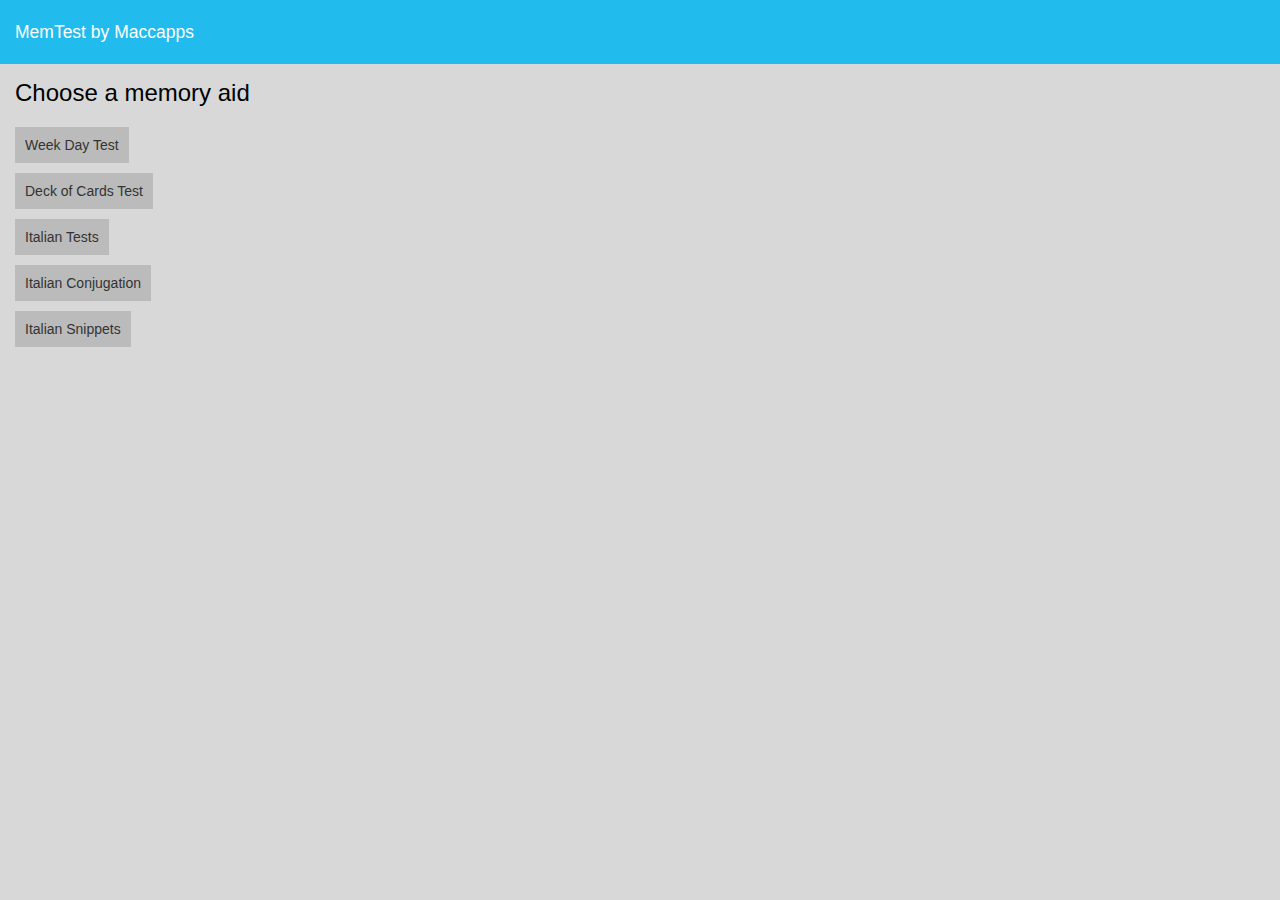
<file: index.html>
<!DOCTYPE html>
<html lang="en-gb">
    <head>
        <meta charset=utf-8>
        <title>MemTest :: Maccapps</title>
        <meta name=description content="">
        <meta name=viewport content="width=device-width,initial-scale=1">
		<link rel=stylesheet href="global/css/reset.css">
		<link rel=stylesheet href="global/css/app.css">        
        <script src="global/js/jquery-2.2.2.min.js"></script>	
    </head>

    <body id="game">

		<div id="holder">
			<div id="deviceheader"></div>
            
                <div class="page active">
                    <div class="header">
                        <p class="home">MemTest by Maccapps</p>
                    </div>

                    <h1>Choose a memory aid</h1>

                    <ul>
                        <li><a href="weekdaytest/index.html">Week Day Test</a></li>
                        <li><a href="deckofcards/index.html">Deck of Cards Test</a></li>
                        <li><a href="italian/index.html">Italian Tests</a></li>
                        <li><a href="italian-conjugation/index.html">Italian Conjugation</a></li>
                        <li><a href="italian-snippets/index.html">Italian Snippets</a></li>
                    </ul>

                </div>
            
			<div id="devicefooter"></div>
		</div>

        <script src="global/js/app.js"></script>	

    </body>

</html>
</file>
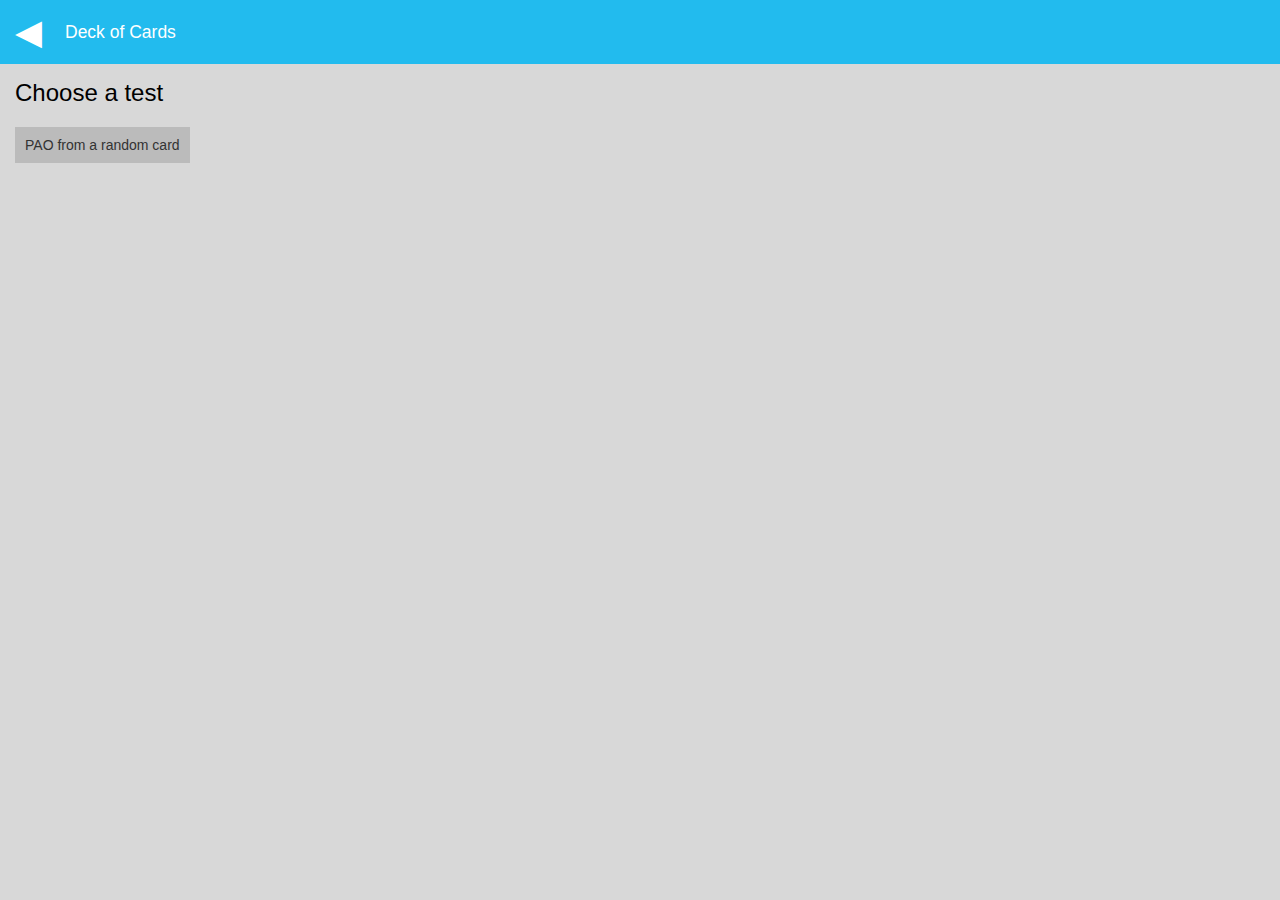
<file: deckofcards/index.html>
<!DOCTYPE html>
<html lang="en-gb">
    <head>
        <meta charset=utf-8>
        <title>Deck of Cards :: MemTest :: Maccapps</title>
        <meta name=description content="">
        <meta name=viewport content="width=device-width,initial-scale=1">
		<link rel=stylesheet href="../global/css/reset.css">
		<link rel=stylesheet href="../global/css/app.css">       
        <script src="../global/js/jquery-2.2.2.min.js"></script>	
    </head>

    <body id="game">

		<div id="holder">
			<div id="deviceheader"></div>
            
                <div class="page active">
                    <div class="header">
                        <p class="back"><a href="../index.html">&#x25c0;</a></p>
                        <p class="home">Deck of Cards</p>
                    </div>

                    <h1>Choose a test</h1>

                    <ul>
                        <li><a href="pao-from-card.html">PAO from a random card</a></li>
                    </ul>

                </div>
            
			<div id="devicefooter"></div>
		</div>

        <script src="../global/js/app.js"></script>	
        <script src="js/app.js"></script>	
    </body>

</html>
</file>
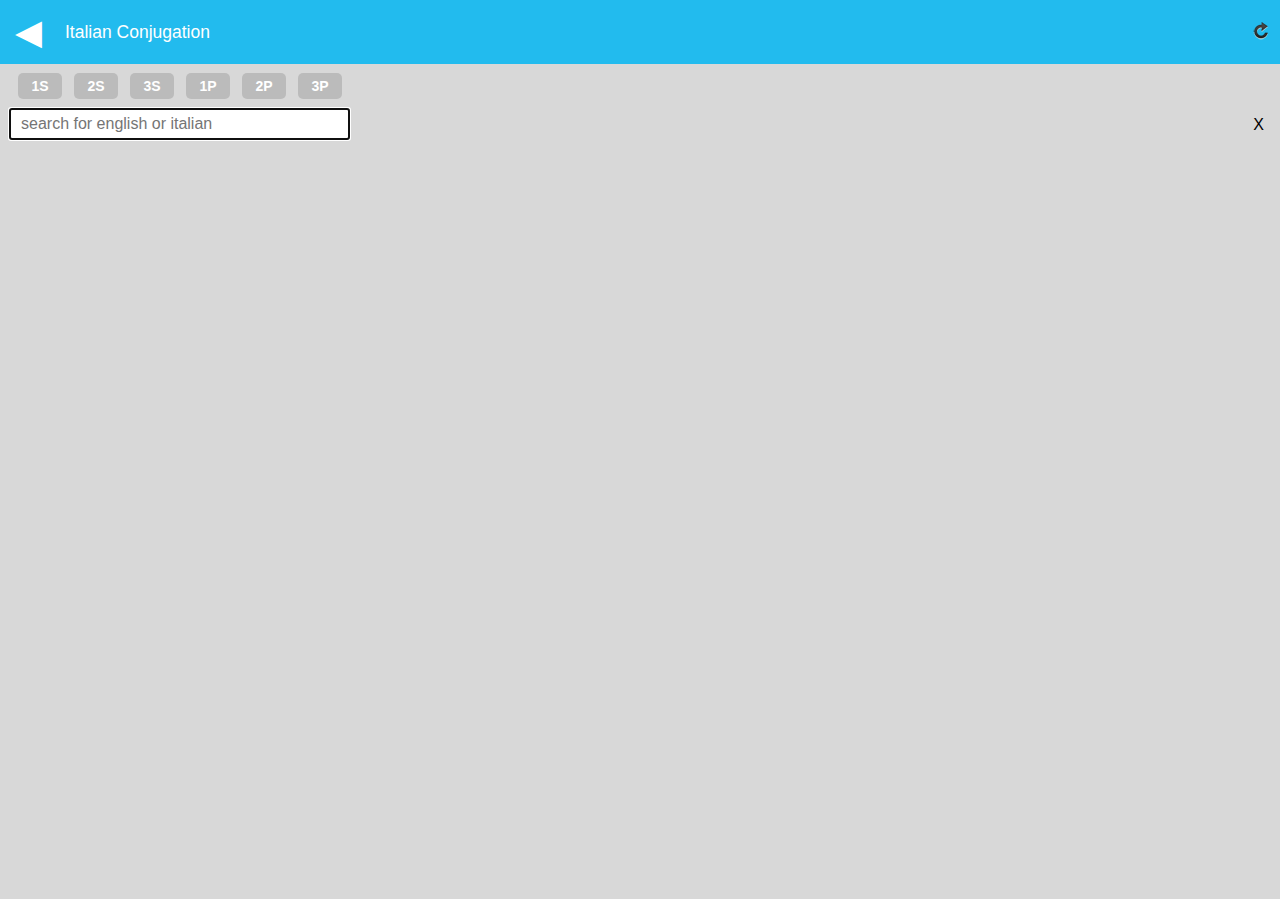
<file: italian-conjugation/index.html>
<!DOCTYPE html>
<html lang="en-gb">
    <head>
        <meta charset=utf-8>
        <title>Italian :: MemTest :: Maccapps</title>
        <meta name=description content="">
        <meta name=viewport content="width=device-width,initial-scale=1">
		<link rel=stylesheet href="../global/css/reset.css">
		<link rel=stylesheet href="../global/css/app.css">       
		<link rel=stylesheet href="css/app.css">    
        <script src="../global/js/jquery-2.2.2.min.js"></script>	
    </head>

    <body id="game">

		<div id="holder">
			<div id="deviceheader"></div>
            
                <div class="page active">
                    <div class="header">
                        <p class="back"><a href="../index.html">&#x25c0;</a></p>
                        <p class="home">Italian Conjugation</p>
                        <p class="refresh"> &nbsp; </p>
                    </div>

                    <div class="pronoun-holder jsPronounHolder">
                        <div class="btn onesixth-width jsPronouns"><p>1S</p></div>
                        <div class="btn onesixth-width jsPronouns"><p>2S</p></div>
                        <div class="btn onesixth-width jsPronouns"><p>3S</p></div>
                        <div class="btn onesixth-width jsPronouns"><p>1P</p></div>
                        <div class="btn onesixth-width jsPronouns"><p>2P</p></div>
                        <div class="btn onesixth-width jsPronouns"><p>3P</p></div>
                    </div>



                    <div class="item searchInputHolder">
                        <div>
                            <span class="clear jsClearInput">X</span>
                            <input class="jsSearchInput" autofocus="autofocus" autocorrect="off" placeholder="search for english or italian">
                        </div>
                    </div>

                    <div id="results"></div>

                </div>
            
                <div id="clipboardTarget" data-clipboard-target="#clipboardTarget"></div>

			<div id="devicefooter"></div>
		</div>

        <script src="../global/js/clipboard.min.js"></script>	
        <script src="../global/js/app.js"></script>	
        <script src="js/app.js"></script>
        <script src="js/app-index.js"></script>

    </body>

</html>
</file>
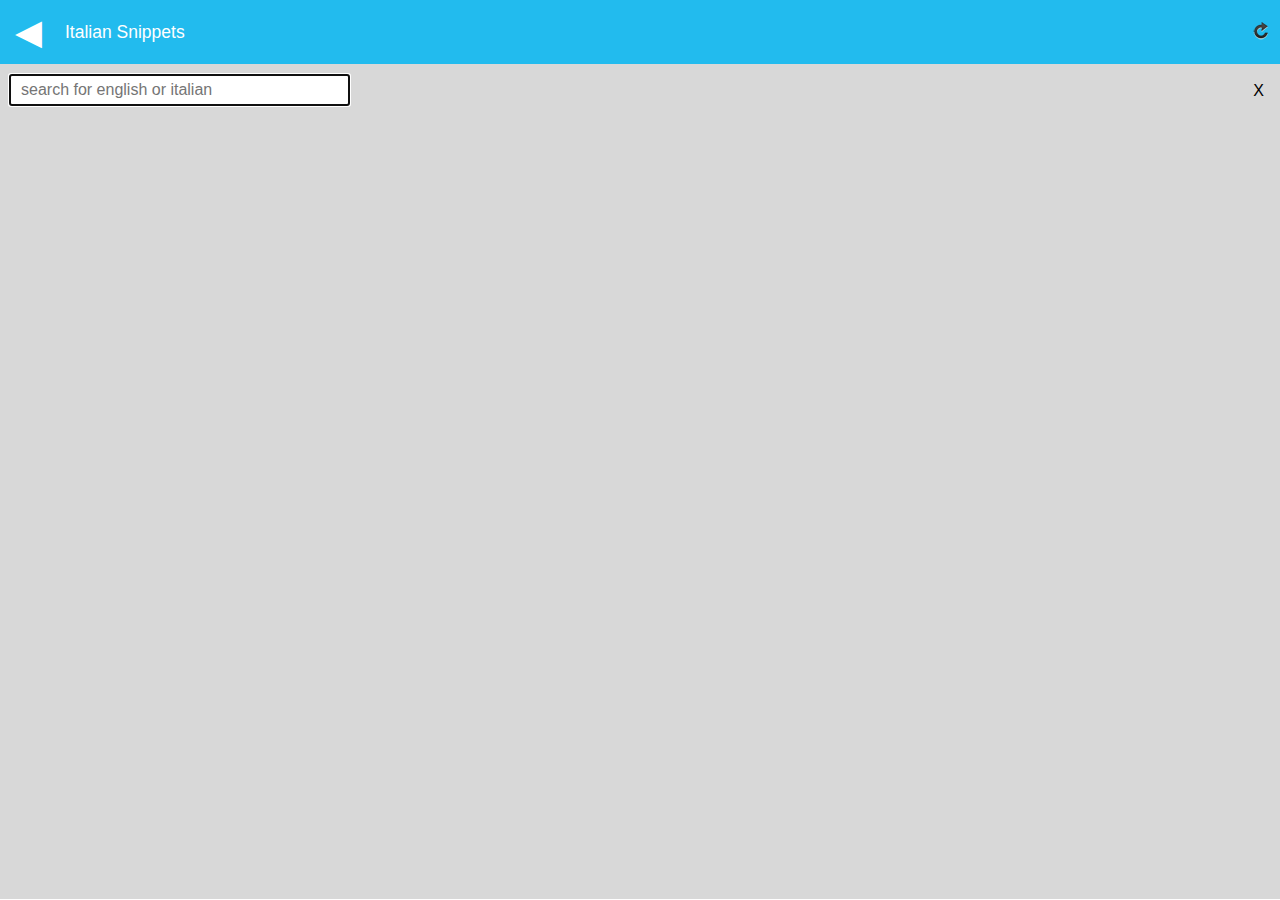
<file: italian-snippets/index.html>
<!DOCTYPE html>
<html lang="en-gb">
    <head>
        <meta charset=utf-8>
        <title>Italian :: MemTest :: Maccapps</title>
        <meta name=description content="">
        <meta name=viewport content="width=device-width,initial-scale=1">
		<link rel=stylesheet href="../global/css/reset.css">
		<link rel=stylesheet href="../global/css/app.css">       
		<link rel=stylesheet href="css/app.css">    
        <script src="../global/js/jquery-2.2.2.min.js"></script>	
    </head>

    <body id="game">

		<div id="holder">
			<div id="deviceheader"></div>
            
                <div class="page active">
                    <div class="header">
                        <p class="back"><a href="../index.html">&#x25c0;</a></p>
                        <p class="home">Italian Snippets</p>
                        <p class="refresh"> &nbsp; </p>
                    </div>

                    <div class="item searchInputHolder">
                        <div>
                            <span class="clear jsClearInput">X</span>
                            <input class="jsSearchInput" autofocus="autofocus" autocorrect="off" placeholder="search for english or italian">
                        </div>
                    </div>

                    <div id="results"></div>

                </div>
            
                <div id="clipboardTarget" data-clipboard-target="#clipboardTarget"></div>

			<div id="devicefooter"></div>
		</div>

        <script src="../global/js/clipboard.min.js"></script>	
        <script src="../global/js/app.js"></script>	
        <script src="js/app.js"></script>
        <script src="js/app-index.js"></script>

    </body>

</html>
</file>
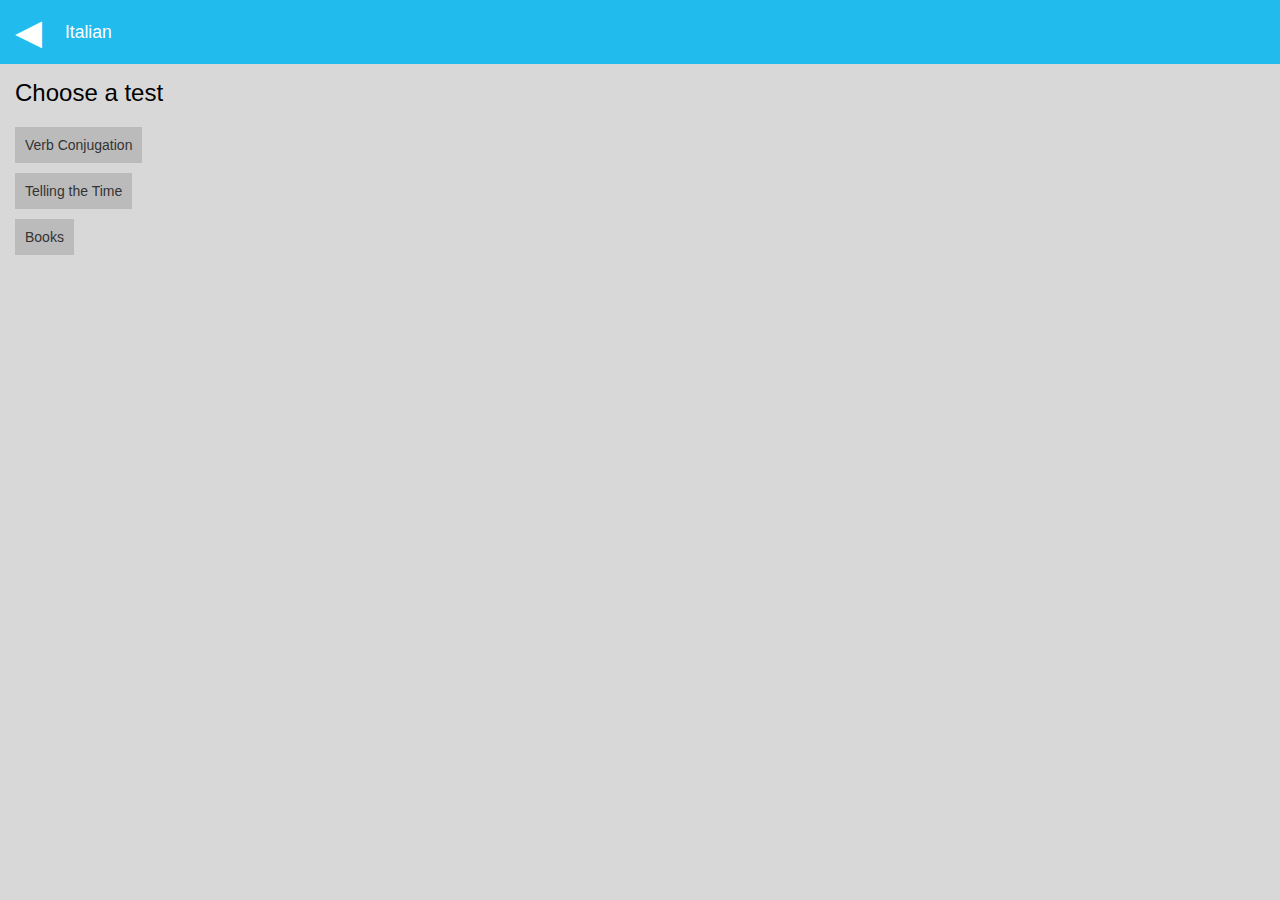
<file: italian/index.html>
<!DOCTYPE html>
<html lang="en-gb">
    <head>
        <meta charset=utf-8>
        <title>Italian :: MemTest :: Maccapps</title>
        <meta name=description content="">
        <meta name=viewport content="width=device-width,initial-scale=1">
		<link rel=stylesheet href="../global/css/reset.css">
		<link rel=stylesheet href="../global/css/app.css">       
        <script src="../global/js/jquery-2.2.2.min.js"></script>	
    </head>

    <body id="game">

		<div id="holder">
			<div id="deviceheader"></div>
            
                <div class="page active">
                    <div class="header">
                        <p class="back"><a href="../index.html">&#x25c0;</a></p>
                        <p class="home">Italian</p>
                    </div>

                    <h1>Choose a test</h1>

                    <ul>
                        <li><a href="verb-conjugation.php">Verb Conjugation</a></li>
                        <li><a href="time.php">Telling the Time</a></li>
                        <li class="jsLinkBooks"><a href="#">Books</a></li>
                    </ul>

                </div>
            
			<div id="devicefooter"></div>
		</div>

        <script src="../global/js/app.js"></script>	
        <script src="js/app.js"></script>
        <script src="js/app-index.js"></script>
    </body>

</html>
</file>
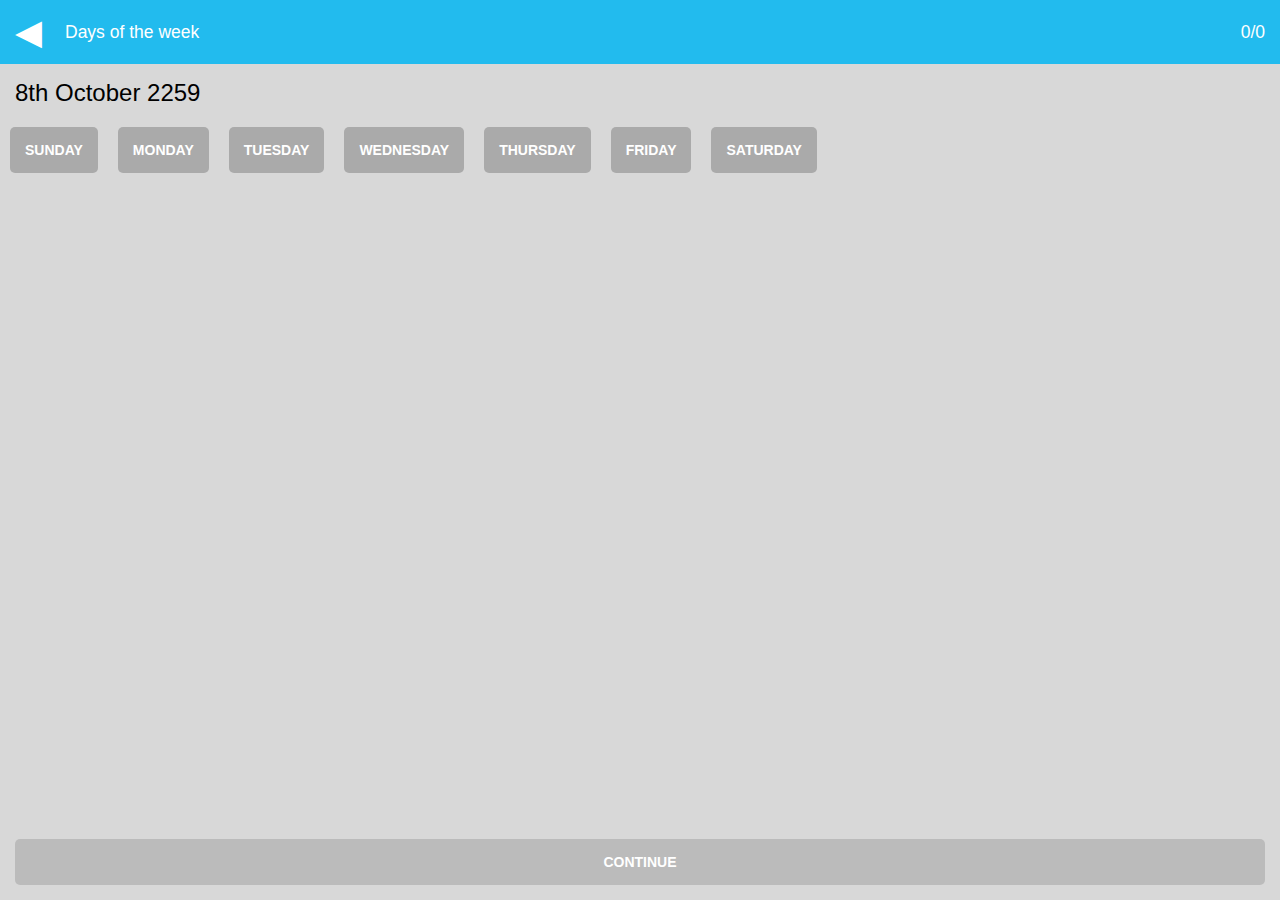
<file: weekdaytest/index.html>
<!DOCTYPE html>
<html lang="en-gb">
    <head>
        <meta charset=utf-8>
        <title>Week Day Test :: MemTest :: Maccapps</title>
        <meta name=description content="">
        <meta name=viewport content="width=device-width,initial-scale=1">
		<link rel=stylesheet href="../global/css/reset.css">
		<link rel=stylesheet href="../global/css/app.css">       
        <script src="../global/js/jquery-2.2.2.min.js"></script>	
    </head>

    <body id="game">

		<div id="holder">
			<div id="deviceheader"></div>
            
                <div class="page active">
                    <div class="header">
                        <p class="back"><a href="../index.html">&#x25c0;</a></p>
                        <p class="home">Days of the week</p>
                        <p class="questions-review jsScores">0/0</p>
                    </div>

                    <h1>.</h1>

                    <div class="btn tab initial jsAnswerTab"><p>SUNDAY</p></div>
                    <div class="btn tab initial jsAnswerTab"><p>MONDAY</p></div>
                    <div class="btn tab initial jsAnswerTab"><p>TUESDAY</p></div>
                    <div class="btn tab initial jsAnswerTab"><p>WEDNESDAY</p></div>
                    <div class="btn tab initial jsAnswerTab"><p>THURSDAY</p></div>
                    <div class="btn tab initial jsAnswerTab"><p>FRIDAY</p></div>
                    <div class="btn tab initial jsAnswerTab"><p>SATURDAY</p></div>

                    <div class="btn last btnContinue inactive"><p>CONTINUE</p></div>

                </div>
            
			<div id="devicefooter"></div>
		</div>

        <script src="../global/js/phpjs/date.js"></script>	
        <script src="../global/js/phpjs/strtotime.js"></script>	
        <script src="../global/js/app.js"></script>	
        <script src="js/app.js"></script>	
    </body>

</html>
</file>
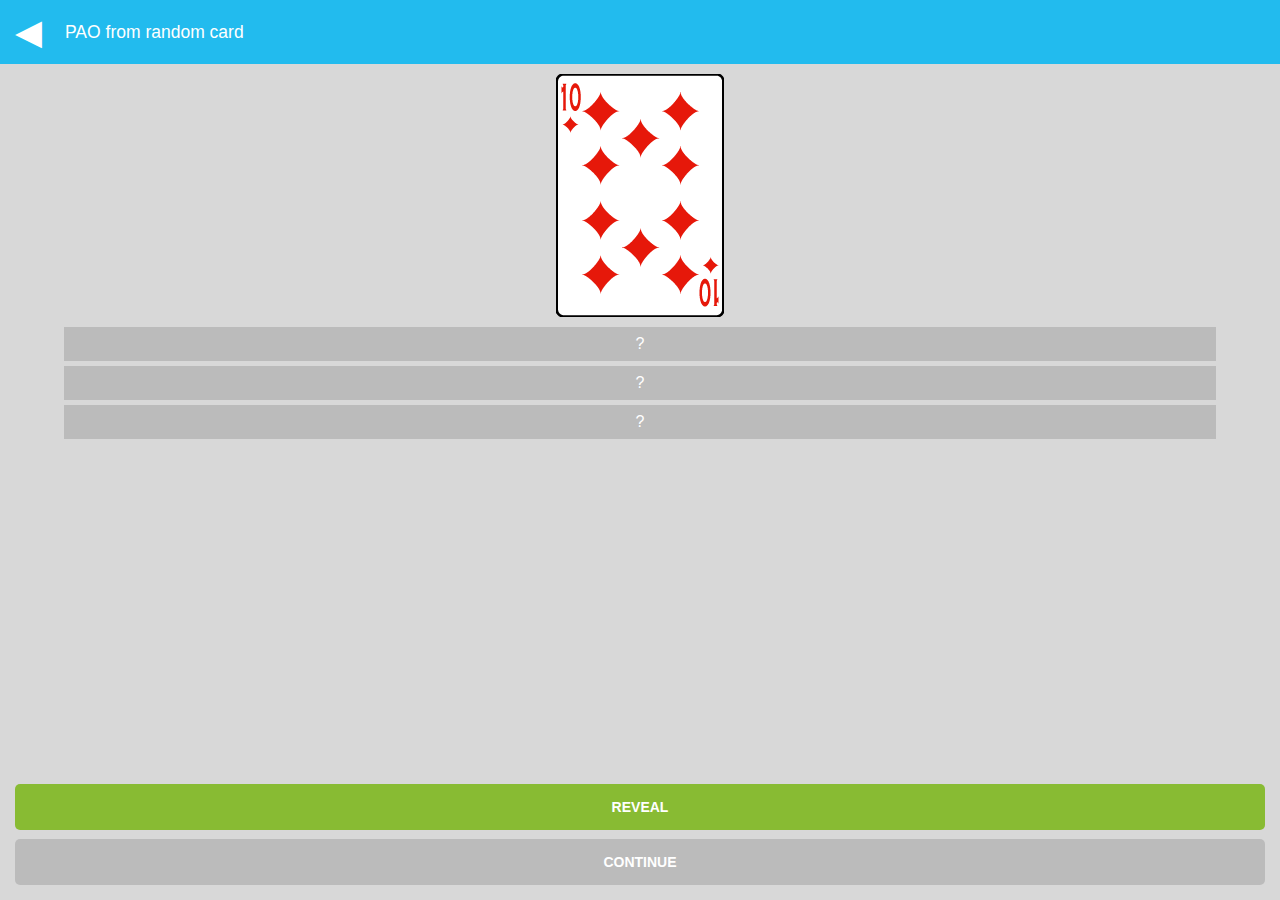
<file: deckofcards/pao-from-card.html>
<!DOCTYPE html>
<html lang="en-gb">
    <head>
        <meta charset=utf-8>
        <title>Deck of Cards :: MemTest :: Maccapps</title>
        <meta name=description content="">
        <meta name=viewport content="width=device-width,initial-scale=1">
		<link rel=stylesheet href="../global/css/reset.css">
		<link rel=stylesheet href="../global/css/app.css"> 
		<link rel=stylesheet href="css/app.css">       
        <script src="../global/js/jquery-2.2.2.min.js"></script>	
    </head>

    <body id="game">

		<div id="holder">
			<div id="deviceheader"></div>
            
                <div class="page active">
                    <div class="header">
                        <p class="back"><a href="index.html">&#x25c0;</a></p>
                        <p class="home">PAO from random card</p>
                    </div>

                    <div class="card-holder">
                        <div class="card"></div>
                    </div>

                    <div class="pao-holder">
                        <div class="p">?</div>
                        <div class="a">?</div>
                        <div class="o">?</div>
                    </div>

    

                    <div class="btn last-but-one btnReveal active"><p>REVEAL</p></div>
                    <div class="btn last btnContinue inactive"><p>CONTINUE</p></div>

                </div>
            
			<div id="devicefooter"></div>
		</div>

        <script src="../global/js/app.js"></script>	
        <script src="js/app.js"></script>	
    </body>

</html>
</file>
<file: global/css/app.css>
body { background:#ddd; font-size:1em;}
#holder { background:#fff; position:relative; padding-bottom:48px; padding-bottom:0px; margin:0px auto; }
#deviceheader { height:24px; height:0px; background:#333; }
#devicefooter { height:48px; height:0px; background:#333; position:absolute; bottom:0; left:0; width:100%; }
.page{ padding-bottom:130px; position:relative; background:#d8d8d8; min-height:310px; overflow-y: auto; }

h1 { margin:10px 0 5px; padding:5px 15px; }
h1 span { font-size:50%;}
h3 { margin:5px 0 0; padding:5px 15px; }
h4 { margin:0; padding:0 30px; }
h5 { margin:0; padding:10px 15px; background:#2BE;  margin:10px 15px; color:#fff; font-weight:bold; }
h5 span { font-weight:normal; float:right; }
h6 { margin:0; margin:30px 0; color:#fff; font-weight:bold; font-size:150%; text-align:center; color:#2BE;}

.new-paragraph-marker { width: 100%; padding-left: 20px; height: 20px; line-height: 20px; margin-top: 25px; color: #888; font-style: italic; }
p.new-paragraph { margin-top:50px !important; }

.header { height:64px; background:#2BE; color:#fff; font-weight:bold; font-size:125%; }
.header h1 { float:left; height:64px; line-height:64px; padding:0 0 0 15px; margin:0; }
.header .back { width:50px; float:left; height:64px; line-height:64px; padding:0 15px; }
.header .back a { color: #fff; font-size: 200%; }
.header .home { width:65%; float:left; height:64px; line-height:64px; padding:0 0 0 15px; }
.header .home a { color:#fff; }
.header .questions-review { width:15%; float:right; height:64px; line-height:64px; text-align:right; padding:0 15px 0 0; }
.header .answers-review { width:45%; float:right; height:32px; line-height:32px; text-align:right; padding:0 15px 0 0; }
					

.textarea-holder { padding:5px 15px 15px; width:100%; }
textarea.user-answer { width:100%; padding:15px; border:0; border-radius:5px; min-height: 66px; }

#categories { padding:10px; }
.category { float:left; background:#bbb; margin:5px; padding:10px 20px 15px; color:#fff; cursor:pointer; position:relative; }
.category.active { background:#8B3; }

.hints { padding:10px 25px; }
.hint { float:left; background:#8B3; margin:5px; padding:5px 10px; color:#fff; cursor:pointer; }

.btn { padding:0 15px; width:100%;} 
.btn p { padding:15px; text-align:center; background:#bbb; border-radius:5px; font-weight:bold; color:#fff; } 
.last { position:absolute; bottom:15px; left:0; }
.last-right { left:auto; right:0; }
.last-but-one { position:absolute; bottom:70px; left:0;}
.blank p { background:#bbb;}
.btn.active p { background:#8B3; cursor:pointer; }
.btnYesNo { background: inherit; }
.answer { background:#8B3; width:49%; border-radius:5px; font-weight:bold; color:#fff; padding:15px; text-align:center; cursor:pointer; }
.answer-yes { float:left; }
.answer-no { float:right; }

.btn.tab { float:left; width: auto; padding: 0; margin: 10px; }
.btn.tab p { background:#aaa; cursor:pointer; }
.btn.tab p:hover { background:#2BE; }

.answer-given .btn.tab.user-answer p { background:#D47A7A;}
.answer-given .btn.tab.correct-answer p { background:#8B3;}

.answer-given .user-answer p { background:#D47A7A;}
.answer-given .correct-answer p { background:#8B3;}


.strength-bar { height:5px;  position:absolute; bottom:0; left:0; width:100%; background:#bbb; }
.strength-bar span { background:#2BE; height:5px; display:block;}

.category.showLevels { padding:0; }
.showLevels .strength-bar, .showLevels .name { display:none; }

.level-indicator { float:left; width:33%; height:20px; line-height:20px; text-align:center; display:none; font-size:75%; }
.showLevels .level-indicator { display:inline; }
.switch-views { font-size:75%; }

ul li { display: table; background:#bbb; margin:0 10px 10px 0;}
ul li:hover { background:#8B3; }
ul li a { display: inline-block; padding:10px; }
ul li a:hover { text-decoration:none; }

#pagination { height:48px; height:48px; background:#333; position:fixed; bottom:0; left:0; width:100%; }
.page-with-pagination { padding-bottom:48px;
</file>
<file: italian-conjugation/css/app.css>
.refresh { position:absolute; width:18px; height:18px; background:url(../../global/img/refresh.png); top:22px; right:10px; cursor:pointer; }

.pronoun-holder { display:inline-block;width:340px; margin:9px 0 5px 6px; }
.btn.onesixth-width { width:44px; margin:0 0 0 12px; float:left; padding:0; }
.btn.onesixth-width p { padding:5px; }

.searchInputHolder { position:relative; }
.searchInputHolder .clear { position: absolute; right: 16px; height: 31px; line-height: 31px; top: 1px; cursor:pointer; }
input { padding:5px 10px; width:341px; margin: 0 0 0 9px;}
#clipboardTarget { opacity:0; height:1px;}


#results {  }
.type { margin:10px 10px 0 9px ; border:1px solid #aaa; padding:5px 10px 0; background:#fff;}
.type h2 {font-size:80%; font-weight:normal; color:#888; }
.type .item { margin:5px 0; }
.type .item p { font-size:100%; line-height:22px;}
.type .item p.en { background:url(../../global/img/flag-en.png) no-repeat 0px 2px; padding-left:26px; }
.type .item p.it { background:url(../../global/img/flag-it.png) no-repeat 0px 2px; padding-left:26px; margin-bottom:10px; }
</file>
<file: italian-snippets/css/app.css>
.refresh { position:absolute; width:18px; height:18px; background:url(../../global/img/refresh.png); top:22px; right:10px; cursor:pointer; }

.pronoun-holder { display:inline-block;width:340px; margin:9px 0 5px 6px; }
.btn.onesixth-width { width:44px; margin:0 0 0 12px; float:left; padding:0; }
.btn.onesixth-width p { padding:5px; }

.searchInputHolder { position:relative; margin-top:10px; }
.searchInputHolder .clear { position: absolute; right: 16px; height: 31px; line-height: 31px; top: 1px; cursor:pointer; }
input { padding:5px 10px; width:341px; margin: 0 0 0 9px;}
#clipboardTarget { opacity:0; height:1px;}


#results {  }
.type { margin:10px 10px 0 9px ; border:1px solid #aaa; padding:5px 10px 0; background:#fff;}
.type h2 {font-size:80%; font-weight:normal; color:#888; }
.type .item { margin:5px 0; }
.type .item p { font-size:100%; line-height:22px;}
.type .item p.en { background:url(../../global/img/flag-en.png) no-repeat 0px 2px; padding-left:26px; }
.type .item p.it { background:url(../../global/img/flag-it.png) no-repeat 0px 2px; padding-left:26px; margin-bottom:10px; }
</file>
<file: deckofcards/css/app.css>
.card-holder { width:100%; height:253px; margin-top:10px;}
.card { width:168px; height:243px; background:url(../img/cards-big.png); margin:0px auto; } 
.card { background-position-y:-973px; background-position-x:-334px; }

.card.sC { background-position-y:-1px; }
.card.sD { background-position-y:-244px; }
.card.sH { background-position-y:-487px; }
.card.sS { background-position-y:-730px; }

.card.r1 { background-position-x:1px; }
.card.r2 { background-position-x:-167px; }
.card.r3 { background-position-x:-334px; }
.card.r4 { background-position-x:-502px; }
.card.r5 { background-position-x:-669px; }
.card.r6 { background-position-x:-837px; }
.card.r7 { background-position-x:-1005px; }
.card.r8 { background-position-x:-1172px; }
.card.r9 { background-position-x:-1340px; }
.card.r10 { background-position-x:-1507px; }
.card.r11 { background-position-x:-1675px; }
.card.r12 { background-position-x:-1842px; }
.card.r13 { background-position-x:-2009px; }

/* PAO FROM CARD */
.pao-holder { padding:0; width:100%; }
.pao-holder div { background:#bbb; padding:8px; margin:0px auto 5px; width:90%; text-align:center; color:#fff; }
</file>
